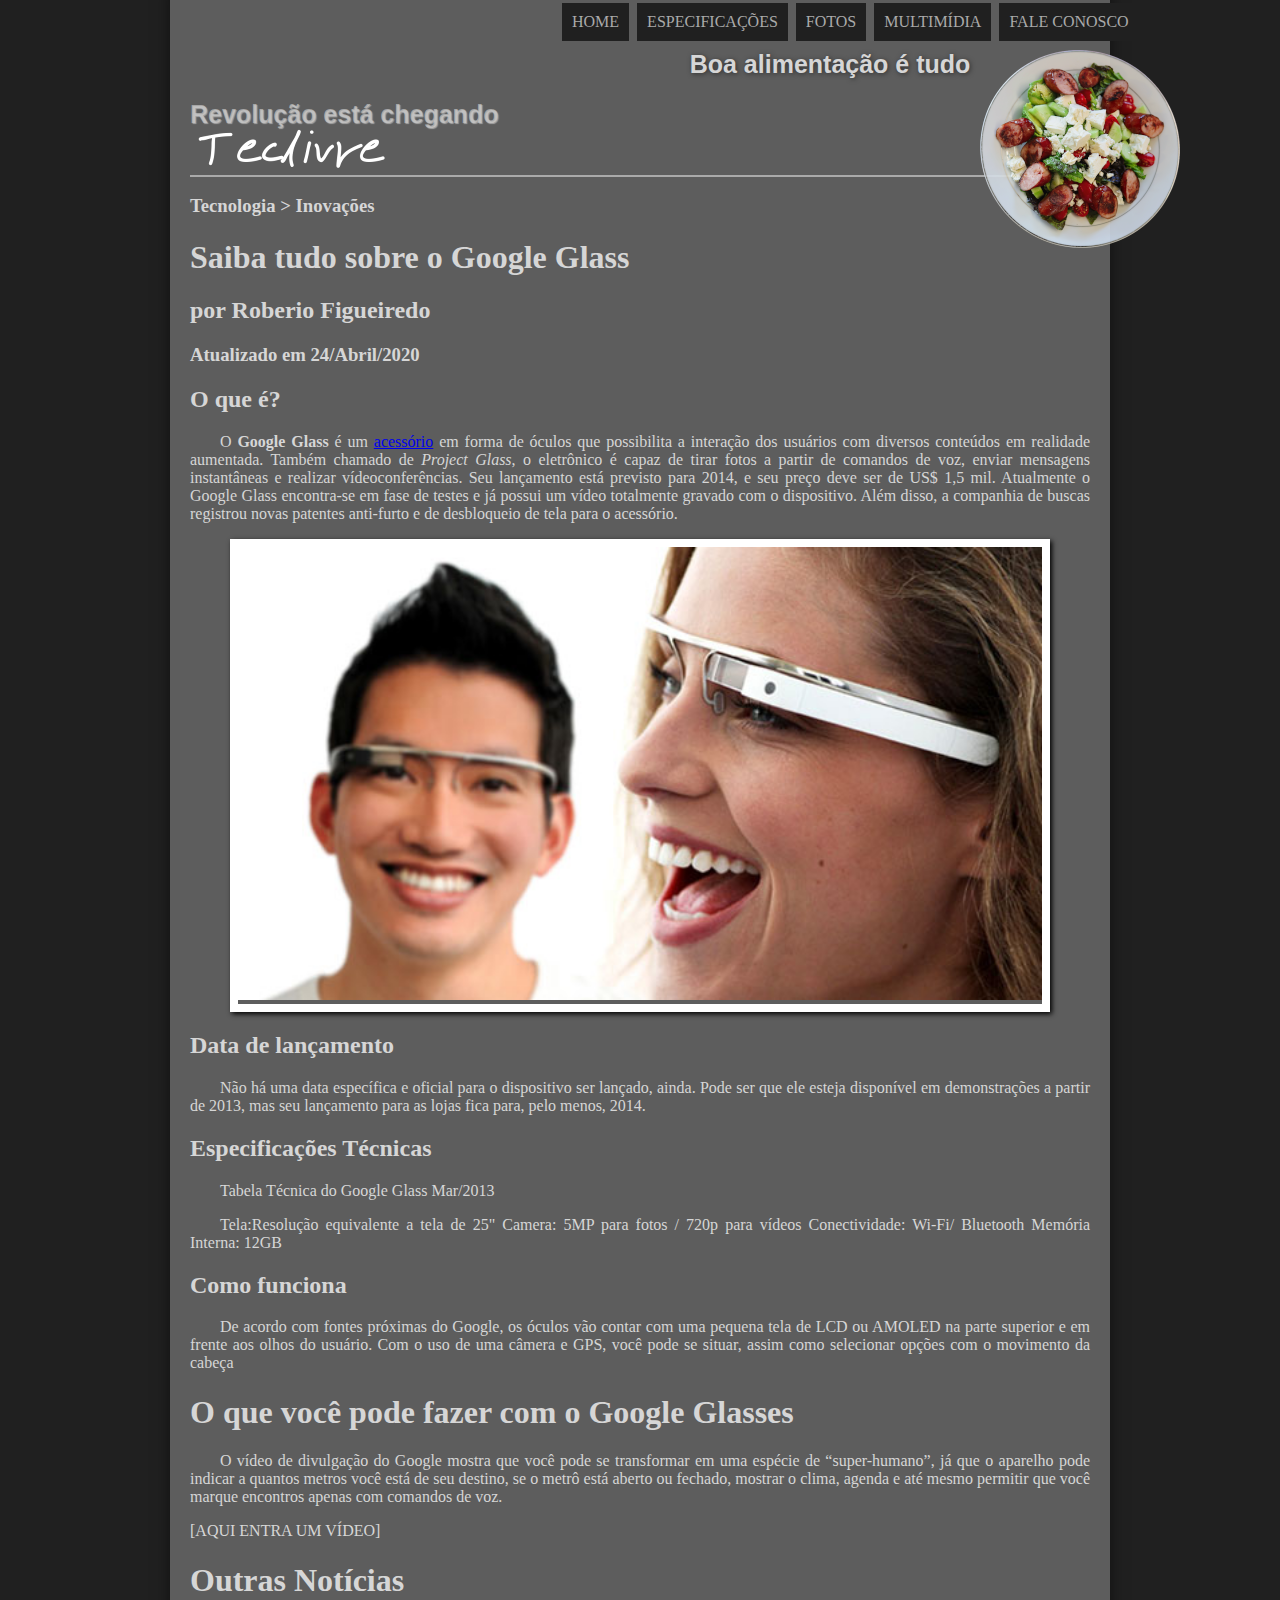
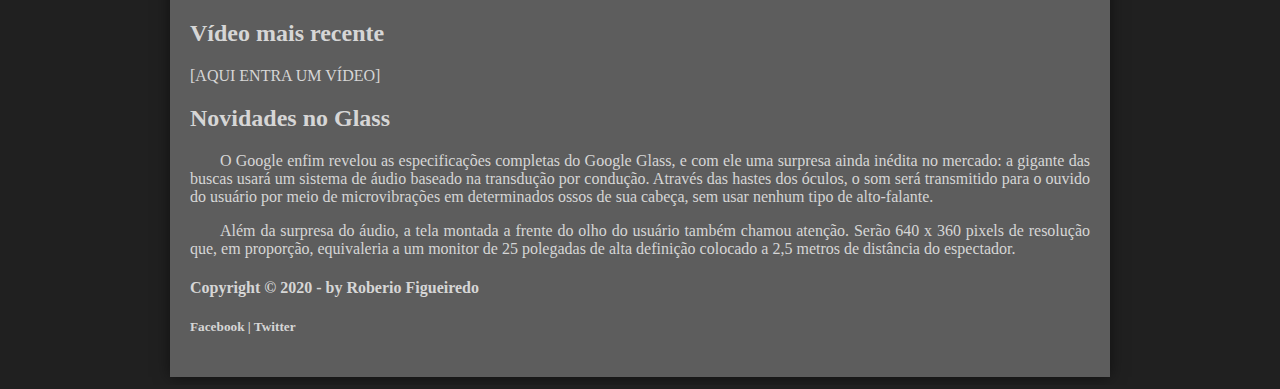
<file: projeto-glass-html5/index.html>
<!DOCTYPE html>
<html lang="pt-br">
<head>
    <meta charset="UTF-8">
    <meta name="viewport" content="width=device-width, initial-scale=1.0">
    <title>Meu Site</title>
    <link rel="stylesheet" href="_css/estilo.css"/>
</head>

<body>
    
</body>
</html>
<div id="interface"> 
    <header id="cabecalho">
    <hgroup>
    <h1>Boa alimentação é tudo</h1>
    <h2>Revolução está chegando</h2>
   
    </hgroup>

<img id="icon" src="_imagens/salada-peq.png " />
    
<nav id="menu">
    <h1> Menu Principal</h1>
    <ul>
        <li><a href="index.html">Home</a></li>
        <li><a href="specs.html">Especificações</a></li>
        <li><a href="fotos.html">Fotos</a></li>
        <li><a href="multimidia.html">Multimídia</a></li>
        <li><a href="fale-conosco.html">Fale conosco</a></li>
    </ul>
    </nav>
</header>
<hgroup id= "group">
<h3>Tecnologia > Inovações</h3>
<h1>Saiba tudo sobre o Google Glass</h1>
<h2>por Roberio Figueiredo</h2>
<h3>Atualizado em 24/Abril/2020</h3>
</hgroup>


<h2>O que é?</h2>
<p >O <b>Google Glass</b> é um <a href="https://teclivre.com" target="_blank">acessório</a> em forma de óculos que possibilita a interação dos usuários com diversos conteúdos em realidade aumentada. Também chamado de <em>Project Glass</em>, o eletrônico é capaz de tirar fotos a partir de comandos de voz, enviar mensagens instantâneas e realizar vídeo&shy;conferên&shy;cias. Seu lançamento está previsto para 2014, e seu preço deve ser de US$ 1,5 mil. Atualmente o Google Glass encontra-se em fase de testes e já possui um vídeo totalmente gravado com o dispositivo. Além disso, a companhia de buscas registrou novas patentes anti-furto e de desbloqueio de tela para o acessório. </p>

<figure class="foto-legend">
    <img src= "_imagens/glass-quadro-homem-mulher.jpg"/>
    <figcaption>
        <h3>Google Glass</h3>
        <h4>Uma Nova Maneira de Ver o Mundo</h4>
    </figcaption>
</figure>

<h2>Data de lançamento</h2>
<p>Não há uma data específica e oficial para o dispositivo ser lançado, ainda. Pode ser que ele esteja disponível em demonstrações a partir de 2013, mas seu lançamento para as lojas fica para, pelo menos, 2014. </p>

<h2>Especificações Técnicas</h2>
<p>Tabela Técnica do Google Glass Mar/2013</p>

<p>Tela:Resolução equivalente a tela de 25"
    Camera: 5MP para fotos / 720p para vídeos
    Conectividade: Wi-Fi/ Bluetooth
    Memória Interna: 12GB</P>


<h2>Como funciona</h2>
<p>De acordo com fontes próximas do Google, os óculos vão contar com uma pequena tela de LCD ou AMOLED na parte superior e em frente aos olhos do usuário. Com o uso de uma câmera e GPS, você pode se situar, assim como selecionar opções com o movimento da cabeça</P>

<h1>O que você pode fazer com o Google Glasses</h1>
<P>O vídeo de divulgação do Google mostra que você pode se transformar em uma espécie de “super-humano”, já que o aparelho pode indicar a quantos metros você está de seu destino, se o metrô está aberto ou fechado, mostrar o clima, agenda e até mesmo permitir que você marque encontros apenas com comandos de voz.</p>

[AQUI ENTRA UM VÍDEO]

<h1>Outras Notícias</h1>
<h2>Vídeo mais recente</h2>

[AQUI ENTRA UM VÍDEO]

<h2>Novidades no Glass</h2>
<p>O Google enfim revelou as especificações completas do Google Glass, e com ele uma surpresa ainda inédita no mercado: a gigante das buscas usará um sistema de áudio baseado na transdução por condução. Através das hastes dos óculos, o som será transmitido para o ouvido do usuário por meio de microvibrações em determinados ossos de sua cabeça, sem usar nenhum tipo de alto-falante.</p>

<p>Além da surpresa do áudio, a tela montada a frente do olho do usuário também chamou atenção. Serão 640 x 360 pixels de resolução que, em proporção, equivaleria a um monitor de 25 polegadas de alta definição colocado a 2,5 metros de distância do espectador.</p>

<h4>Copyright &copy; 2020 - by Roberio Figueiredo</h4>
<h5>Facebook | Twitter</h5>
</div>
</body>
</html>
</file>
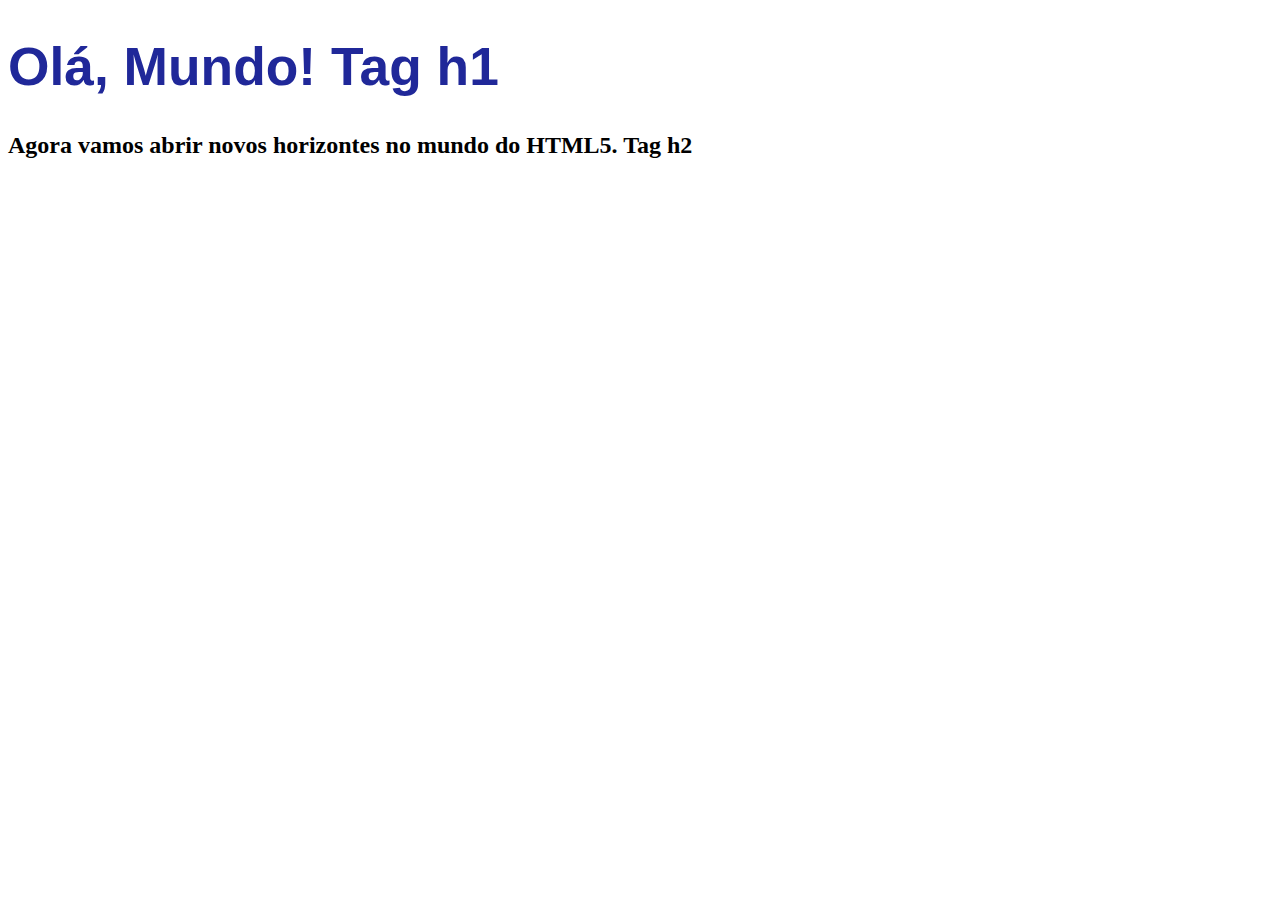
<file: OláMundo/olamundo.html>
<!DOCTYPE html>
<html lang="pt-br">
<head>
    <meta charset="UTF-8">
    <meta name="viewport" content="width=device-width, initial-scale=1.0">
    <title>HTML5</title>
    <style>
        h1 {
            font-family: Arial;
            font-size: 40pt;
            color: rgb(32, 40, 153);
            text-shadow: 3px 3px 3px white;
        }

    </style>
</head>
<body>
    <h1>Olá, Mundo! Tag h1 </h1>
    <h2>Agora vamos abrir novos horizontes no mundo do HTML5. Tag h2 </h2>
</body>
</html>
</file>
<file: projeto-glass-html5/_css/estilo.css>
@charset "UTF-8";

body {

    background-color: rgba(32, 32, 32, 1);
    color: rgba(214, 214, 214, 1);
}
p {
    text-align: justify;
    text-indent: 30px;
}
/* Formatação da interface */

div#interface {
    
    background-color: rgba(93, 93, 93, 1);
    width: 900px;
    margin: -20px auto 0px auto;
    box-shadow: 0px 0px 15px rgba(0, 0, 0, 0.5);
    padding: 20px;
}

header#cabecalho img#icon {
    position: absolute;
    left: 980px;
    top: 50px;
    opacity: 90%;

}

header#cabacalho img#logo1 {
    position: absolute;
    top: 300px;
}

header#cabecalho {
    border-bottom: 2px rgba(170, 170, 170, 1) solid;
    height: 150px;
    background: url(../_imagens/teclivre-logo-peq.png) no-repeat 0px 100px; 

}

header#cabecalho h1{
    font-family: Arial, Helvetica, sans-serif;
    font-size: 25px;
    color: rgba(214, 214, 214, 1);
    text-shadow: 1px 1px 5px rgba(0, 0, 0, 0.5);
    padding: 0px;
    padding-top: 25px;
    text-align: center;
    padding-left: 380px;
}

header#cabecalho h2{
    font-family: Arial, Helvetica, sans-serif;
    font-size: 25px;
    color: rgba(214, 214, 214, 0.6);
    text-shadow: 1px 1px 1px;
    padding: 0px;
    
   
   

}




/*Formatação de imagens  */

figure.foto-legend {
    position: relative;
    border: 8px solid white;
    box-shadow: 2px 2px 5px black;
}
figure.foto-legend img{
    width: 100%;
    height: 100%;
}
figure.foto-legend figcaption {
    opacity: 0;
    position: absolute;
    top: 0px;
    background-color: rgba(0, 0, 0, 0.7);
    color: rgba(214, 214, 214, 1 );
    width: 100%;
    height: 100%;
    padding: 10px;
    box-sizing: border-box;
    transition: opacity 1s ;
}
figure.foto-legend:hover figcaption {
opacity: 1;
}

/*Formatação do menu*/

nav#menu {
    display: block;
}

nav#menu ul {
    list-style: none;
    text-transform: uppercase;
    position: absolute;
    top: -15px;
    left: 520px;

}

nav#menu li {
    display: inline-block;
    background-color: rgba(32, 32, 32, 1);
    padding: 10px;
    margin: 2px;
    transition: background-color 1s;
}

nav#menu li:hover {
    background-color: rgba(214, 214, 214, 1);

}

nav#menu h1{
    display: none;
}

nav#menu a {
    color: rgb(170, 170, 170);
    text-decoration: none;
}
nav#menu  a:hover{
    color:rgba(93, 93, 93, 1);
}
</file>
